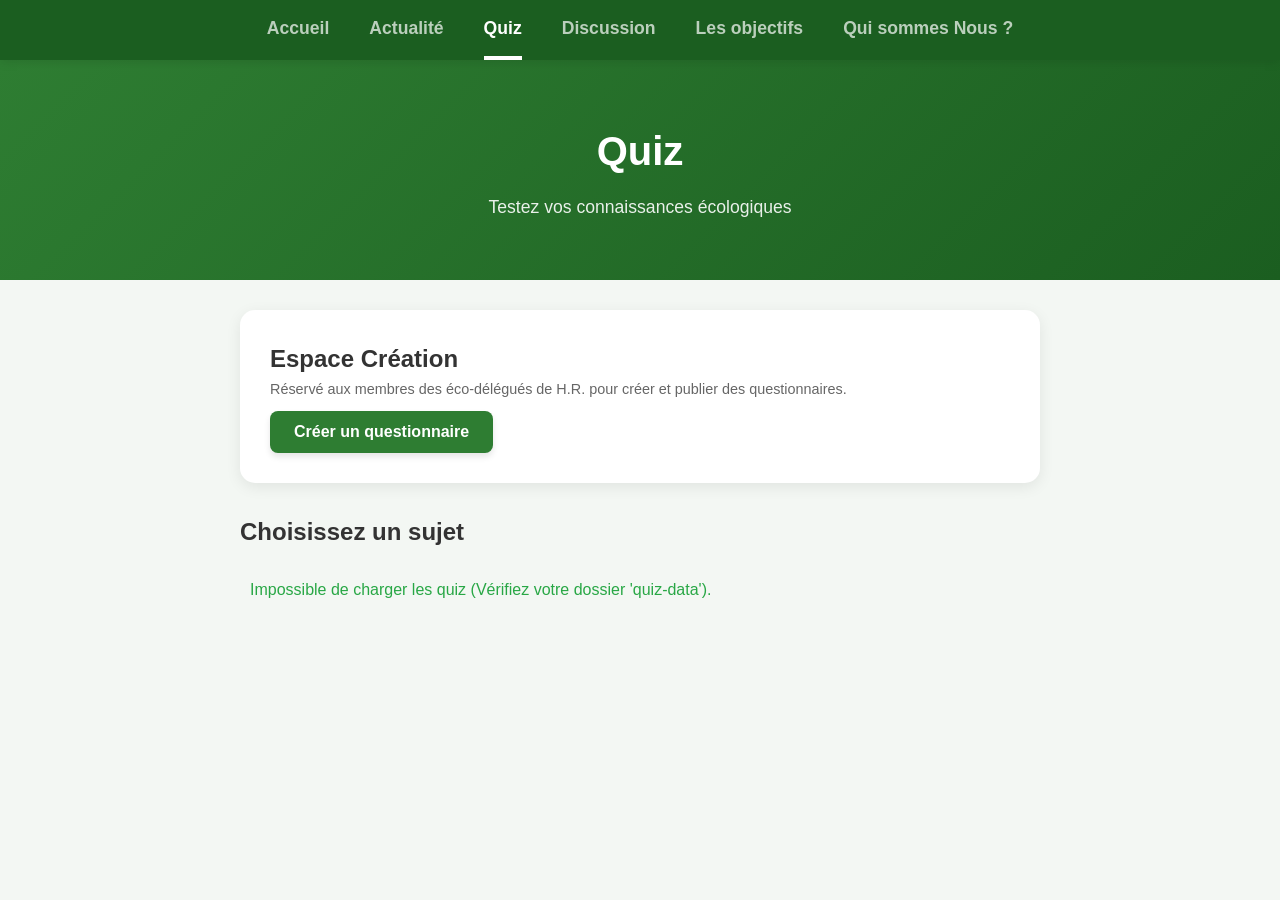
<file: quiz.html>
<!DOCTYPE html> 
<html lang="fr">
<head>
    <meta charset="UTF-8">
    <meta name="viewport" content="width=device-width, initial-scale=1.0">
    <link rel="icon" type="image/png" href="icone.png">
    <title>Quiz</title>
    <link rel="stylesheet" href="style.css?v=2">
</head>
<body>

<nav class="nav-pc">
    <a href="index.html">Accueil</a>
    <a href="actualite.html">Actualité</a>
    <a href="quiz.html" class="active">Quiz</a>
    <a href="tchat.html">Discussion</a>
    <a href="objectifs.html">Les objectifs</a>
    <a href="noussommes.html">Qui sommes Nous ?</a>
</nav>

<header class="header">
    <h1>Quiz</h1>
    <p>Testez vos connaissances écologiques</p>
</header>

<main class="container">
    <section class="card">
        <h2>Espace Création</h2>
        <p style="font-size: 0.9rem; color: #666;">Réservé aux membres des éco-délégués de H.R. pour créer et publier des questionnaires.</p>
        <button class="btn" id="btn-admin" onclick="ouvrirMdp()" style="margin-top: 10px;">Créer un questionnaire</button>
        
        <div id="zone-mdp" style="display:none; margin-top:15px; gap: 10px; flex-wrap: wrap;">
            <input type="password" id="mdp" placeholder="Code d'accès…" class="mdp-input">
            <button class="btn" onclick="verifier()">Valider</button>
        </div>
            
        <div id="zone-publi" style="display:none; margin-top:24px;">
            <div class="generateur-header">
                <h3>Générateur de Questionnaire</h3>
            </div>

            <div class="form-group">
                <label for="quiz-title">Titre du quiz</label>
                <input type="text" id="quiz-title" placeholder="Ex : Gestion de l'eau">
            </div>

            <div id="zone-questions-form"></div>

            <div class="generateur-actions">
                <button class="btn btn-add-question" onclick="ajouterNouvelleQuestionForm()">Ajouter une question</button>
                <button class="btn btn-success" onclick="genererLeJSON()">Créer le code du Quiz</button>
            </div>
            
            <div id="zone-json-output" style="display:none; margin-top:20px;">
                <div class="json-output-header">Code généré</div>
                <textarea id="json-output" readonly></textarea>
                <p class="json-tip">
                        Créez un fichier dans <code>quiz-data/</code> sur GitHub nommé <code id="exemple-nom">fichier.json</code> et collez ce texte dedans.
                </p>
                <a class="btn" href="https://github.com/valou2908/Ecollege-HR" target="_blank">Ouvrir le dépôt GitHub →</a>
            </div>
        </div>
    </section>

    <section id="sect-liste">
        <h2 style="margin-top: 30px; margin-bottom: 10px;">Choisissez un sujet</h2>
        <div id="quiz-selection">
            <p id="loading-text" style="color:#666; font-style:italic; padding: 10px;">Recherche des quiz en cours...</p>
        </div>
    </section>

    <section id="sect-jeu" class="hidden">
        <br>
        <button class="btn" onclick="retourListe()" style="margin-bottom: 20px; background: #218838;">⬅ Retour aux sujets</button>
        <div class="quiz-card">
            <h2 id="jeu-titre-quiz" style="color:var(--primary); margin-bottom:10px;">Titre</h2>
            <hr style="border:0; border-top: 1px solid #eee; margin-bottom: 15px;">
            <div id="jeu-questions">
                <h3 id="question-text" style="margin-bottom: 15px;">Chargement...</h3>
                <ul class="options-list" id="options-container"></ul>
                <button id="next-btn" class="btn hidden" onclick="prochaineQuestion()" style="width: 100%; margin-top: 10px;">Question suivante ➔</button>
            </div>
            <div id="jeu-resultat" class="hidden" style="text-align: center; padding: 20px 0;">
                <h3 style="color: var(--primary); font-size: 1.6rem;">Quiz Terminé !</h3>
                <p style="font-size: 1.3rem; margin: 15px 0;">Votre score : <strong id="user-score" style="color:var(--primary)">0</strong> / <strong id="total-questions">0</strong></p>
                <button class="btn" onclick="recommencerQuiz()">Recommencer le test</button>
            </div>
        </div>
    </section>
</main>

<nav class="nav-mobile">
    <a href="index.html">🏠<br>Accueil</a>
    <a href="actualite.html">📣<br>Actualité <span class="badge" style="display:none;">!</span></a>
    <a href="quiz.html" class="active">❓<br>Quiz</a>
    <a href="tchat.html">💬<br>Discussion</a>
    <a href="objectifs.html">🏆<br>Objectifs</a>
    <a href="noussommes.html" >👥<br>L'équipe</a>
</nav>

<script>
const SECRET = "RWNvMjAyNS8yNg=="; 
const GITHUB_API_URL = "https://api.github.com/repos/valou2908/Ecollege-HR/contents/quiz-data";

let quizActuelQuestions = [];
let indexQuestion = 0;
let score = 0;
let compteurQuestionsForm = 0;

function chargerListeQuizAutomatique() {
    const zoneSelection = document.getElementById("quiz-selection");

    fetch(GITHUB_API_URL)
        .then(res => { if (!res.ok) throw new Error(); return res.json(); })
        .then(fichiers => {
            const fichiersJson = fichiers.filter(f => f.name.endsWith('.json'));
            
            if (fichiersJson.length === 0) {
                zoneSelection.innerHTML = "<p style='color:#666; font-style:italic; padding:10px;'>Aucun quiz disponible pour le moment.</p>";
                return;
            }

            zoneSelection.innerHTML = ""; 

            fichiersJson.forEach(fichier => {
                let titrePropre = fichier.name.replace('.json', '').replace(/-/g, ' ');
                titrePropre = titrePropre.charAt(0).toUpperCase() + titrePropre.slice(1);

                const carte = document.createElement('article');
                carte.className = 'quiz-item-btn'; 
                carte.onclick = () => lancerLeQuiz(fichier.download_url, titrePropre);
                carte.innerHTML = `<h3 style="color: var(--primary);">${titrePropre}</h3><span>S'évaluer ➔</span>`;
                zoneSelection.appendChild(carte);
            });
        })
        .catch(() => {
           zoneSelection.innerHTML = "<p style='--primary-color: #28a745; color: var(--primary-color); padding: 10px;'>Impossible de charger les quiz (Vérifiez votre dossier 'quiz-data').</p>";
        });
}

function lancerLeQuiz(urlFichier, titre) {
    fetch(urlFichier)
        .then(res => res.json())
        .then(questions => {
            quizActuelQuestions = questions;
            indexQuestion = 0;
            score = 0;

            document.getElementById("sect-liste").classList.add("hidden");
            document.getElementById("sect-jeu").classList.remove("hidden");
            document.getElementById("jeu-titre-quiz").innerText = titre;
            document.getElementById("jeu-questions").classList.remove("hidden");
            document.getElementById("jeu-resultat").classList.add("hidden");

            afficherQuestion();
        })
        .catch(() => { alert("Erreur lors du chargement des questions."); });
}

function afficherQuestion() {
    document.getElementById("next-btn").classList.add("hidden");
    const containerOptions = document.getElementById("options-container");
    containerOptions.innerHTML = "";

    const qData = quizActuelQuestions[indexQuestion];
    document.getElementById("question-text").innerText = `${indexQuestion + 1}. ${qData.question}`;

    qData.reponses.forEach((reponse, idx) => {
        const li = document.createElement('li');
        const btn = document.createElement('button');
        btn.className = "btn-option";
        btn.innerText = reponse;
        btn.onclick = () => verifierReponse(idx, btn);
        li.appendChild(btn);
        containerOptions.appendChild(li);
    });
}

function verifierReponse(idxChoisi, boutonClique) {
    const qData = quizActuelQuestions[indexQuestion];
    const tousLesBoutons = document.getElementById("options-container").querySelectorAll('button');

    tousLesBoutons.forEach(b => b.disabled = true);

    if (idxChoisi === qData.correcte) {
        boutonClique.classList.add("option-correcte");
        score++;
    } else {
        boutonClique.classList.add("option-fausse");
        tousLesBoutons[qData.correcte].classList.add("option-correcte");
    }
    document.getElementById("next-btn").classList.remove("hidden");
}

function prochaineQuestion() {
    indexQuestion++;
    if (indexQuestion < quizActuelQuestions.length) {
        afficherQuestion();
    } else {
        document.getElementById("jeu-questions").classList.add("hidden");
        document.getElementById("jeu-resultat").classList.remove("hidden");
        document.getElementById("user-score").innerText = score;
        document.getElementById("total-questions").innerText = quizActuelQuestions.length;
    }
}

function recommencerQuiz() {
    indexQuestion = 0;
    score = 0;
    document.getElementById("jeu-questions").classList.remove("hidden");
    document.getElementById("jeu-resultat").classList.add("hidden");
    afficherQuestion();
}

function retourListe() {
    document.getElementById("sect-liste").classList.remove("hidden");
    document.getElementById("sect-jeu").classList.add("hidden");
}

function ouvrirMdp() {
    document.getElementById("zone-mdp").style.display = "flex";
    document.getElementById("btn-admin").style.display = "none";
}

function verifier() {
    const input = document.getElementById("mdp").value;
    if (btoa(input) === SECRET) {
        document.getElementById("zone-publi").style.display = "block";
        document.getElementById("zone-mdp").style.display = "none";
        ajouterNouvelleQuestionForm();
    } else { alert("Code incorrect"); }
}

function ajouterNouvelleQuestionForm() {
    compteurQuestionsForm++;
    const zone = document.getElementById("zone-questions-form");
    const bloc = document.createElement("div");
    bloc.className = "question-bloc";
    bloc.id = `bloc-q-${compteurQuestionsForm}`;
    
    bloc.innerHTML = `
        <div style="display:flex; justify-content:space-between; align-items:center; margin-bottom:10px;">
            <strong style="color:var(--primary); font-size:0.95rem;">Question n°${compteurQuestionsForm}</strong>
            <button class="btn btn-danger" style="padding: 3px 8px; font-size:0.75rem;" onclick="document.getElementById('bloc-q-${compteurQuestionsForm}').remove()">Supprimer</button>
        </div>
        <div class="form-group"><input type="text" class="input-intitule" placeholder="Intitulé de la question"></div>
        <div class="reponses-grid">
            <div class="rep-item">
                <label class="rep-label">Réponse 1</label>
                <input type="text" class="input-rep-0" placeholder="Saisir la réponse…">
            </div>
            <div class="rep-item">
                <label class="rep-label">Réponse 2</label>
                <input type="text" class="input-rep-1" placeholder="Saisir la réponse…">
            </div>
            <div class="rep-item rep-optional">
                <label class="rep-label rep-label-opt">Réponse 3 <span class="opt-tag">optionnel</span></label>
                <input type="text" class="input-rep-2" placeholder="Saisir la réponse…">
            </div>
            <div class="rep-item rep-optional">
                <label class="rep-label rep-label-opt">Réponse 4 <span class="opt-tag">optionnel</span></label>
                <input type="text" class="input-rep-3" placeholder="Saisir la réponse…">
            </div>
        </div>
        <div class="form-group" style="margin-bottom:0; display:flex; align-items:center; gap:10px;">
            <label style="font-size:0.85rem; margin:0; white-space:nowrap; color: #28a745; font-weight: bold;">Bonne réponse :</label>
            <select class="select-correcte" style="padding:5px; width:auto;">
                <option value="0">Réponse 1</option>
                <option value="1">Réponse 2</option>
                <option value="2">Réponse 3</option>
                <option value="3">Réponse 4</option>
            </select>
        </div>
    `;
    zone.appendChild(bloc);
}

function genererLeJSON() {
    const titre = document.getElementById("quiz-title").value.trim();
    const blocs = document.querySelectorAll(".question-bloc");
    
    if (!titre || blocs.length === 0) {
        alert("Veuillez renseigner un titre et au moins une question.");
        return;
    }

    let questionsData = [];
    let valide = true;

    blocs.forEach(bloc => {
        const intitule = bloc.querySelector(".input-intitule").value.trim();
        const r0 = bloc.querySelector(".input-rep-0").value.trim();
        const r1 = bloc.querySelector(".input-rep-1").value.trim();
        const r2 = bloc.querySelector(".input-rep-2").value.trim();
        const r3 = bloc.querySelector(".input-rep-3").value.trim();
        const correcte = parseInt(bloc.querySelector(".select-correcte").value);

        if (!intitule || !r0 || !r1) { valide = false; return; }

        let reps = [r0, r1];
        if (r2) reps.push(r2);
        if (r3) reps.push(r3);

        if (correcte >= reps.length) { valide = false; return; }
        questionsData.push({ question: intitule, reponses: reps, correcte: correcte });
    });

    if (!valide) {
        alert("Erreur de saisie : vérifiez que les intitulés et les réponses obligatoires sont remplis.");
        return;
    }

    const outputZone = document.getElementById("zone-json-output");
    const outputText = document.getElementById("json-output");
    
    outputText.value = JSON.stringify(questionsData, null, 4);
    const nomFichier = titre.toLowerCase().trim().replace(/[^a-z0-9]/g, '-') + ".json";
    document.getElementById("exemple-nom").innerText = nomFichier;
    
    outputZone.style.display = "block";
    outputText.select();
}

window.onload = () => { chargerListeQuizAutomatique(); };
</script>
</body>
</html>
</file>
<file: style.css>
/* --- RESET & VARIABLES --- */
:root {
    --primary: #2e7d32;
    --primary-hover: #1b5e20;
    --bg-color: #f3f7f3;
    --card-bg: #ffffff;
    --text-color: #333;
    --shadow: 0 4px 15px rgba(0,0,0,0.08);
}

* { 
    box-sizing: border-box; 
    margin: 0; 
    padding: 0; 
    transition: all 0.2s ease; 
}

body { 
    font-family: 'Segoe UI', Roboto, sans-serif; 
    background: var(--bg-color); 
    color: var(--text-color); 
    line-height: 1.6; 
    padding-bottom: 80px; 
}

/* --- NAVIGATION PC (STRICTE) --- */
.nav-pc { 
    background: #1b5e20; 
    height: 60px; 
    width: 100%;
    display: flex;
    justify-content: center;
    align-items: center;
    position: sticky; 
    top: 0; 
    z-index: 1000; 
    box-shadow: 0 2px 10px rgba(0,0,0,0.1);
}

.nav-pc a { 
    color: rgba(255,255,255,0.7); 
    text-decoration: none; 
    margin: 0 20px; 
    font-weight: bold; 
    font-size: 1.1rem;
    height: 100%;
    display: flex;
    align-items: center;
    border-bottom: 4px solid transparent;
}

.nav-pc a.active { 
    color: white; 
    border-bottom: 4px solid white; 
}

/* --- HEADER (TOTALEMENT FIXE) --- */
.header {
    background: linear-gradient(135deg, #2e7d32, #1b5e20);
    color: white;
    text-align: center;
    height: 220px; 
    display: flex;
    flex-direction: column;
    justify-content: center;
    align-items: center;
    width: 100%;
}

.header h1 {
    font-size: 2.5rem;
    margin-bottom: 10px;
}

.header p {
    font-size: 1.1rem;
    opacity: 0.9;
    padding: 0 15px;
}

/* --- CONTENU --- */
.container { 
    width: 95%; 
    max-width: 800px; 
    margin: 30px auto; 
}

.card {
    background: var(--card-bg);
    padding: 30px;
    border-radius: 15px;
    box-shadow: var(--shadow);
}

/* --- NAVIGATION MOBILE (STRICTE) --- */
.nav-mobile {
    display: none; 
    position: fixed;
    bottom: 0;
    left: 0;
    width: 100%;
    height: 70px;
    background: white;
    box-shadow: 0 -3px 15px rgba(0,0,0,0.1);
    z-index: 2000;
    justify-content: space-around;
    align-items: center;
}

.nav-mobile a {
    text-decoration: none;
    color: #888;
    font-size: 0.8rem;
    text-align: center;
    flex: 1;
    height: 100%;
    display: flex;
    flex-direction: column;
    justify-content: center;
    gap: 4px;
}

.nav-mobile a.active {
    color: var(--primary) !important;
    font-weight: bold;
    background: #f1f8f1;
    border-top: 4px solid var(--primary);
}

/* --- RESPONSIVE --- */
@media (min-width: 769px) {
    .nav-mobile { display: none !important; }
}

@media (max-width: 768px) {
    .nav-pc { display: none !important; }
    .nav-mobile { display: flex !important; }
    .header { height: 180px; }
    .header h1 { font-size: 1.8rem; }
    .container { margin: 15px auto; }
    .form-grid-options { grid-template-columns: 1fr !important; }
}

/* --- ÉLÉMENTS SPÉCIFIQUES --- */
.badge {
    background: #ff5252;
    color: white;
    padding: 2px 6px;
    border-radius: 10px;
    font-size: 0.7rem;
    margin-left: 5px;
}

/* --- BOUTONS --- */
.btn { 
    display: inline-block; 
    background: var(--primary); 
    color: white !important; 
    padding: 12px 24px; 
    border-radius: 8px; 
    text-decoration: none; 
    font-weight: bold; 
    border: none; 
    cursor: pointer; 
    text-align: center;
    font-size: 1rem;
    box-shadow: 0 4px 6px rgba(0,0,0,0.1);
}

.btn:hover { 
    background: var(--primary-hover); 
    transform: translateY(-2px); 
    box-shadow: 0 6px 12px rgba(0,0,0,0.15);
}

.btn-secondary { background: #4a5568 !important; }
.btn-secondary:hover { background: #2d3748 !important; }
.btn-success { background: #28a745 !important; }
.btn-success:hover { background: #218838 !important; }
.btn-danger { background: #dc3545 !important; }
.btn-danger:hover { background: #c82333 !important; }

/* --- AJOUTS COMPATIBILITÉ ET DESIGN JEU QUIZ --- */
.hidden { display: none !important; }

/* Cartes de sélection de sujets */
.card-quiz-selection {
    background: #ffffff;
    padding: 20px 25px;
    border-left: 6px solid var(--primary);
    border-radius: 10px;
    box-shadow: 0 2px 5px rgba(0,0,0,0.05);
    cursor: pointer;
    display: flex;
    justify-content: space-between;
    align-items: center;
}
.card-quiz-selection:hover {
    transform: translateX(5px);
    box-shadow: 0 4px 10px rgba(0,0,0,0.08);
}

/* Options de réponse de l'application de jeu */
.options-list { list-style: none; padding: 0; margin: 0; }
.options-list li { margin-bottom: 12px; }

.btn-option {
    width: 100%;
    text-align: left;
    padding: 14px;
    font-size: 1rem;
    background: #f8f9fa; /* <-- C'est ce gris clair classique */
    border: 1px solid #ddd;
    border-radius: 8px;
    cursor: pointer;
    color: var(--text-color);
}
/* Au survol, il devient un tout petit peu plus foncé */
.btn-option:hover:not(:disabled) { 
    background: #e9ecef; 
    transform: translateX(3px); 
}

.option-correcte { background-color: #28a745 !important; color: white !important; border-color: #28a745 !important; }
.option-fausse { background-color: #dc3545 !important; color: white !important; border-color: #dc3545 !important; }

/* Styles du générateur d'administration */
.form-group { margin-bottom: 15px; }
.form-group label { display: block; font-weight: bold; margin-bottom: 5px; color: var(--primary); }
.form-group input, .form-group select { 
    width: 100%; padding: 10px; border-radius: 8px; border: 1px solid #ddd; font-size: 1rem; box-sizing: border-box;
}
.question-bloc { 
    background: #f8f9fa; border-left: 6px solid var(--primary); padding: 15px; border-radius: 12px; margin-bottom: 15px; 
}
.form-grid-options { display: grid; grid-template-columns: 1fr 1fr; gap: 8px; margin-bottom: 10px; }
.form-grid-options input { width: 100%; padding: 10px; border-radius: 8px; border: 1px solid #ddd; font-size: 1rem; box-sizing: border-box; }

textarea { width: 100%; border-radius: 8px; border: 1px solid #ddd; padding: 10px; font-family: monospace; height: 120px; resize: none; box-sizing: border-box; outline: none; }

/* --- ANIMATIONS --- */
@keyframes fadeIn { 
    from { opacity: 0; transform: translateY(12px); } 
    to { opacity: 1; transform: translateY(0); } 
}


/* --- Quiz Page --- */
#quiz-selection { display: flex; flex-direction: column; gap: 12px; margin-top: 15px; }
        
        /* Design des boutons de sujets cliquables */
        .quiz-item-btn {
            background: #ffffff;
            padding: 18px 25px;
            border-left: 6px solid var(--primary);
            border-radius: 10px;
            box-shadow: 0 4px 10px rgba(0,0,0,0.05);
            cursor: pointer;
            display: flex;
            justify-content: space-between;
            align-items: center;
            animation: fadeIn 0.5s ease; 
        }
        .quiz-item-btn:hover {
            transform: translateX(5px);
            background: #fdfdfd;
        }
        .quiz-item-btn h3 { margin: 0; color: #333; font-size: 1.15rem; }
        .quiz-item-btn span { color: var(--primary); font-weight: bold; font-size: 0.9rem; }

        .quiz-card { 
            background: #ffffff; 
            padding: 25px; 
            border-radius: 12px; 
            box-shadow: 0 4px 15px rgba(0,0,0,0.08); 
            animation: fadeIn 0.5s ease; 
        }
        
        /* Styles du jeu de quiz (Boutons d'options) */
        .options-list { list-style: none; padding: 0; margin: 20px 0; }
        .options-list li { margin-bottom: 12px; }
        .btn-option {
            width: 100%;
            text-align: left;
            padding: 14px;
            font-size: 1rem;
            background: #f8f9fa;
            border: 1px solid #ddd;
            border-radius: 8px;
            cursor: pointer;
        }
        .btn-option:hover:not(:disabled) { 
            background: #e9ecef; 
            transform: translateX(4px);
        }
        
        /* Classes injectées par JavaScript pour la correction */
        .option-correcte { background-color: #28a745 !important; color: white !important; border-color: #28a745 !important; }
        .option-fausse { background-color: #dc3545 !important; color: white !important; border-color: #dc3545 !important; }
        
        .hidden { display: none !important; }
        
        /* Styles du générateur admin */
        .form-group { margin-bottom: 15px; }
        .form-group label { display: block; font-weight: bold; margin-bottom: 5px; color: var(--primary); }
        .form-group input, .form-group select { 
            width: 100%; padding: 10px; border-radius: 8px; border: 1px solid #ddd; font-size: 1rem; box-sizing: border-box;
        }
        .question-bloc { 
            background: #f8f9fa; border-left: 6px solid var(--primary); padding: 15px; border-radius: 12px; margin-bottom: 15px; 
        }
        .btn-danger { background-color: #dc3545 !important; color: white !important; }
        .btn-success { background-color: #28a745 !important; color: white !important; }
        textarea { width: 100%; border-radius: 8px; border: 1px solid #ddd; padding: 10px; font-family: monospace; height: 120px; resize: none; box-sizing: border-box; }

        @keyframes fadeIn { from { opacity: 0; transform: translateY(10px); } to { opacity: 1; transform: translateY(0); } }

        /* === ESPACE MODIFICATION REDESIGN === */
        .admin-card {
            border-top: 4px solid var(--primary);
            padding: 24px 28px;
        }

        .admin-header {
            display: flex;
            align-items: center;
            gap: 14px;
            margin-bottom: 20px;
            padding-bottom: 16px;
            border-bottom: 1px solid #eee;
        }

        .admin-header-icon {
            width: 46px;
            height: 46px;
            background: #e8f5e9;
            border-radius: 50%;
            display: flex;
            align-items: center;
            justify-content: center;
            font-size: 1.4rem;
            flex-shrink: 0;
        }

        .btn-admin-unlock {
            background: transparent !important;
            color: var(--primary) !important;
            border: 2px solid var(--primary) !important;
            box-shadow: none;
            font-size: 0.95rem;
            padding: 10px 20px;
        }
        .btn-admin-unlock:hover {
            background: var(--primary) !important;
            color: white !important;
            transform: translateY(-1px);
        }

        .mdp-row {
            display: flex;
            gap: 10px;
            flex-wrap: wrap;
        }
        .mdp-input {
            flex: 1;
            min-width: 180px;
            padding: 10px 14px;
            border-radius: 8px;
            border: 1px solid #ddd;
            outline: none;
            font-size: 1rem;
        }
        .mdp-input:focus {
            border-color: var(--primary);
            box-shadow: 0 0 0 3px rgba(46,125,50,0.12);
        }

        .generateur-header {
            display: flex;
            align-items: center;
            gap: 10px;
            margin-bottom: 18px;
            padding: 12px 16px;
            background: #e8f5e9;
            border-radius: 10px;
        }
        .generateur-header h3 {
            margin: 0;
            color: var(--primary);
            font-size: 1.05rem;
        }

        .generateur-actions {
            display: flex;
            gap: 12px;
            flex-wrap: wrap;
            margin-top: 16px;
        }
        .btn-add-question {
            background: #28a745 !important;
            font-size: 0.9rem;
            flex: 1;
        }
        .btn-add-question:hover { background: #28a745 !important; }
        .generateur-actions .btn-success {
            flex: 2;
            padding: 12px;
        }

        .json-output-header {
            font-weight: bold;
            color: #333;
            font-size: 0.9rem;
            margin-bottom: 8px;
            padding: 10px 14px;
            background: #f0fdf4;
            border-left: 4px solid var(--primary);
            border-radius: 6px;
        }
        .json-tip {
            font-size: 0.82rem;
            color: #666;
            margin: 10px 0 12px;
            line-height: 1.5;
        }
        .json-tip code {
            background: #eee;
            padding: 1px 5px;
            border-radius: 4px;
            font-size: 0.85rem;
        }

        /* === GRILLE DES RÉPONSES === */
        .reponses-grid {
            display: grid;
            grid-template-columns: 1fr 1fr;
            gap: 12px;
            margin-bottom: 14px;
        }
        .rep-item {
            display: flex;
            flex-direction: column;
            gap: 5px;
        }
        .rep-label {
            font-size: 0.8rem;
            font-weight: bold;
            color: var(--primary);
            display: flex;
            align-items: center;
            gap: 6px;
        }
        .rep-label-opt {
            color: #888;
        }
        .opt-tag {
            font-size: 0.7rem;
            background: #eee;
            color: #888;
            padding: 1px 6px;
            border-radius: 10px;
            font-weight: normal;
        }
        .rep-item input {
            padding: 9px 12px;
            border-radius: 8px;
            border: 1px solid #ddd;
            font-size: 0.95rem;
            width: 100%;
            box-sizing: border-box;
            outline: none;
            transition: border-color 0.2s, box-shadow 0.2s;
        }
        .rep-item input:focus {
            border-color: var(--primary);
            box-shadow: 0 0 0 3px rgba(46,125,50,0.1);
        }
        .rep-optional input {
            border-style: dashed;
            background: #fafafa;
        }

        @media (max-width: 768px) {
            .admin-card { padding: 18px; }
            .generateur-actions { flex-direction: column; }
            .generateur-actions .btn { flex: unset; width: 100%; }
            .reponses-grid { grid-template-columns: 1fr; }
        }
        /* --- Styles spécifiques aux objectifs --- */

.title-green {
    color: #128305;
    margin: 30px 0 15px 0;
    font-size: 1.1rem;
}

.onu-box {
    background: #e2fdcd;
    border-left: 5px solid #49a407;
    padding: 15px;
    border-radius: 8px;
    margin: 20px 0;
}

.onu-box h3 { color: #1e8f0f; margin-top: 0; font-size: 1.1rem; }

.img-container { display: flex; justify-content: center; margin-top: 15px; }
.img-container img { max-width: 100%; height: auto; border-radius: 5px; }

/* La Grille */
.objectifs-grid {
    display: flex;
    flex-direction: row; /* Côte à côte sur PC */
    gap: 15px;
    margin-bottom: 20px;
}

.obj-card {
    background: #e2fdcd;
    border-left: 5px solid #49a407;
    padding: 15px;
    border-radius: 8px;
}

.obj-card h3 { color: #1e8f0f; margin-top: 0; font-size: 1.1rem; }
.obj-card img { max-width: 100%; height: auto; border-radius: 5px; margin-top: 10px; }
.obj-card a { color: #128305; font-weight: bold; text-decoration: none; }

.main-obj { flex: 1.5; }
.obj-side-column { flex: 1; display: flex; flex-direction: column; gap: 15px; }

/* --- ADAPTATION MOBILE --- */
@media (max-width: 768px) {
    .objectifs-grid {
        flex-direction: column; /* On empile tout sur téléphone */
    }
    
    .main-obj, .obj-side-column {
        width: 100%;
    }
}
        /* Styles pour la zone de messagerie */
        .chat-layout { display: grid; grid-template-columns: 1fr; gap: 20px; margin-top: 30px; }
        .chat-section { background: var(--card-bg); padding: 25px; border-radius: 15px; box-shadow: var(--shadow); position: relative; }
        #chat-box { height: 350px; border: 1px solid #ddd; overflow-y: auto; padding: 15px; margin-bottom: 15px; background: #fcfcfc; border-radius: 8px; }
        .chat-message { margin-bottom: 12px; padding: 10px; border-radius: 8px; background: #f1f0f0; display: flex; justify-content: space-between; align-items: flex-start; }
        .chat-author { font-weight: bold; color: var(--primary); display: block; font-size: 0.85em; margin-bottom: 3px; }
        .chat-text { color: var(--text-color); word-wrap: break-word; }
        
        /* Message d'attention de la modération */
        #chat-warning { display: none; color: #721c24; background-color: #f8d7da; border: 1px solid #f5c6cb; padding: 10px; border-radius: 8px; margin-bottom: 10px; font-size: 0.9rem; text-align: center; font-weight: bold; }

        /* Zone admin modération */
        .admin-mod-header { display: flex; justify-content: space-between; align-items: center; margin-top: 5px; border-bottom: 1px solid #eee; padding-bottom: 10px; }
        .admin-mod-title { color: #dc3545; font-size: 1.1rem; margin: 0; }
        .admin-msg-list { max-height: 250px; overflow-y: auto; border: 1px solid #eee; padding: 10px; border-radius: 8px; margin-top: 10px; background: #fff5f5; }
        .admin-msg-item { display: flex; justify-content: space-between; align-items: center; padding: 8px; border-bottom: 1px solid #f3d6d6; font-size: 0.9rem; }
    .container {
        padding-bottom: 60px; 
    }
            #issues { display: flex; flex-direction: column; gap: 20px; }
        .post { 
            background: #ffffff; 
            padding: 25px; 
            border-left: 8px solid var(--primary); 
            border-radius: 12px; 
            box-shadow: 0 2px 5px rgba(0,0,0,0.05); 
            animation: fadeIn 0.5s ease; 
        }
        .post h3 { margin: 10px 0; color: var(--primary); font-size: 1.4rem; }
        .post img { max-width: 100%; height: auto; border-radius: 8px; margin: 15px 0; }
        .skeleton { 
            height: 120px; 
            background: linear-gradient(90deg, #e0e0e0 25%, #f0f0f0 50%, #e0e0e0 75%); 
            background-size: 200% 100%; 
            animation: loading 1.5s infinite; 
            border-radius: 12px; 
        }
        @keyframes fadeIn { from { opacity: 0; transform: translateY(10px); } to { opacity: 1; transform: translateY(0); } }
        @keyframes loading { from { background-position: 200% 0; } to { background-position: -200% 0; } }

        /* Style du bandeau de notification */
        #notif-banner {
            position: fixed;
            bottom: 80px;
            left: 50%;
            transform: translateX(-50%);
            width: 90%;
            max-width: 400px;
            background: #333;
            color: white;
            padding: 15px;
            border-radius: 12px;
            z-index: 1000;
            display: flex;
            justify-content: space-between;
            align-items: center;
            box-shadow: 0 4px 15px rgba(0,0,0,0.3);
            font-size: 0.9rem;
        }
        .btn-notif {
            background: var(--primary);
            color: white;
            border: none;
            padding: 8px 12px;
            border-radius: 6px;
            cursor: pointer;
            font-weight: bold;
            margin-left: 10px;
        }
        /* --- AJUSTEMENT ZONE ENVOI MESSAGERIE --- */
.chat-input-container {
    display: flex;       /* Aligne l'input et le bouton sur la même ligne */
    gap: 10px;           /* Crée un espace propre entre l'input et le bouton */
    width: 100%;         /* S'assure que la zone prend toute la largeur du conteneur */
    margin-top: 15px;    /* Espace par rapport à la boîte de chat */
}

#chat-message-input {
    flex: 1;             /* Permet à l'input de prendre tout l'espace disponible restant */
    padding: 12px;
    border: 1px solid #ddd;
    border-radius: 8px;
    font-size: 1rem;
    outline: none;
    min-width: 0;        /* Empêche l'input de casser le layout Flexbox sur les très petits écrans */
}

#chat-send-btn {
    white-space: nowrap; /* Empêche le mot "Envoyer" de se couper ou d'aller à la ligne */
    padding: 12px 20px;  /* Ajuste le bouton pour qu'il s'aligne en hauteur avec l'input */
}
</file>
